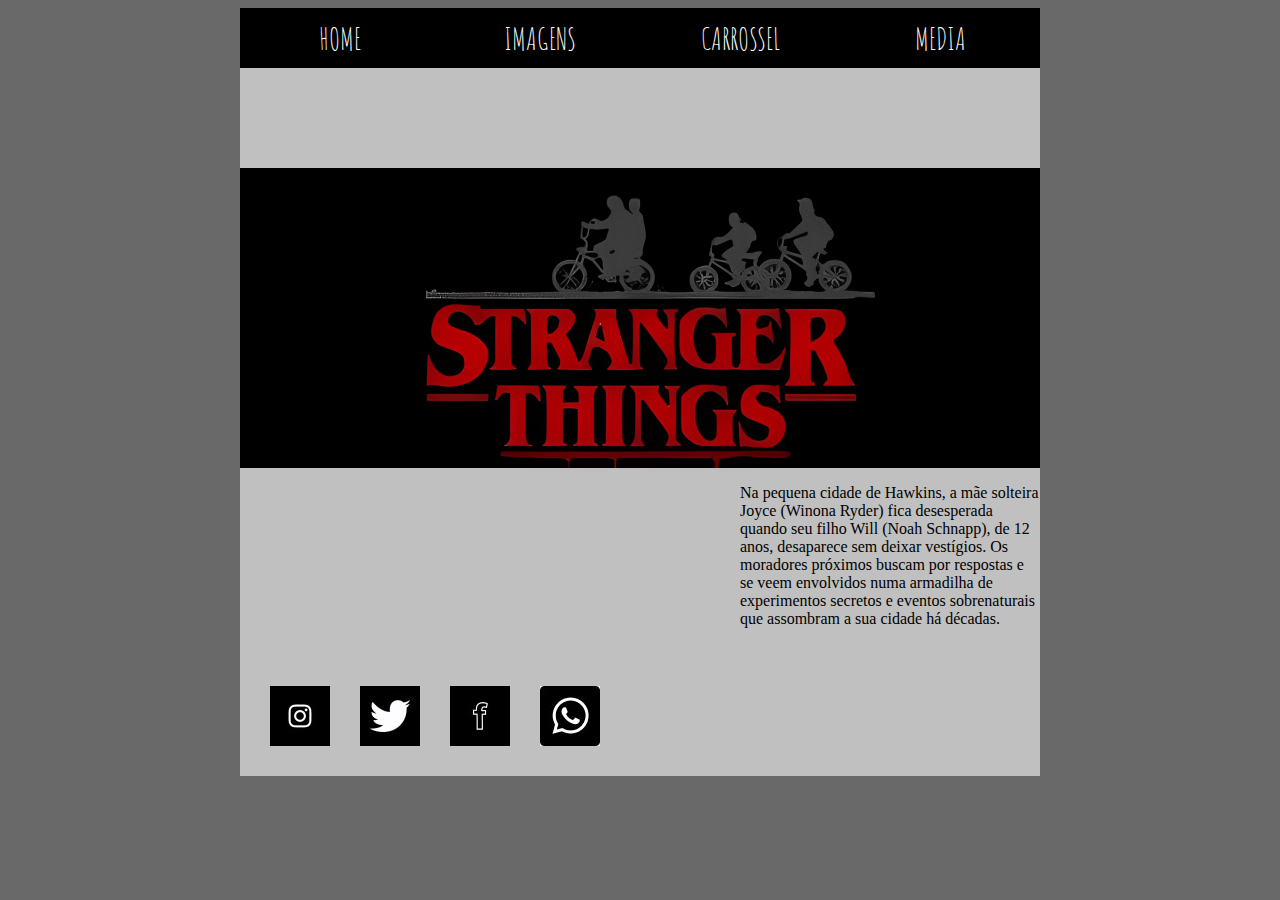
<file: index.HTML>
<!DOCTYPE html>
<html lang="PT-BR">
<head>
    <meta charset="UTF-8">
    <meta http-equiv="X-UA-Compatible" content="IE=edge">
    <meta name="viewport" content="width=device-width, initial-scale=1.0">
   <link rel="stylesheet" href="Css/Estilo.css"> 
<link rel="shortcut icon" href="Imagens/4balãozinho cortado.png" type="image/x-icon">

  
   <link rel="preconnect" href="https://fonts.googleapis.com">
   <link rel="preconnect" href="https://fonts.gstatic.com" crossorigin>
   <link href="https://fonts.googleapis.com/css2?family=Amatic+SC&display=swap" rel="stylesheet">

    <title>Página 1</title>
</head>
<body>
    <div class="a1">
<div class="a2"><a href="index.HTML">HOME</a></div>
<div class="a2"><a href="Página02.HTML">IMAGENS</a></div>
<div class="a2"><a href="Página03.HTML">CARROSSEL</a></div>
<div class="a2"><a href="Página04.HTML">MEDIA</a></div>
<div class="a3"></div>
<div class="a4"><img src="Imagens/Logo do st02 cortada e melhorada.png" alt=""></div>
<div class="a5"><p>Na pequena cidade de Hawkins, a mãe solteira Joyce (Winona Ryder) fica desesperada quando seu filho Will (Noah Schnapp), de 12 anos, desaparece sem deixar vestígios. Os moradores próximos buscam por respostas e se veem envolvidos numa armadilha de experimentos secretos e eventos sobrenaturais que assombram a sua cidade há décadas. 

</p></div>
<div class="a6"><a href="https://www.instagram.com/"><img src="Imagens/Logo do insta.jpg" alt=""></a></div>
<div class="a6"><a href="https://twitter.com/i/flow/login?input_flow_data=%7B%22requested_variant%22%3A%22eyJsYW5nIjoicHQifQ%3D%3D%22%7D"><img src="Imagens/Logo do twitter.jpg" alt=""></a></div>
<div class="a6"><a href="https://pt-br.facebook.com/"><img src="Imagens/Logo do face.jpg" alt=""></a></div>
<div class="a6"><a href="https://www.whatsapp.com/?lang=pt_br"><img src="Imagens/Logo do whats.jpg" alt=""></a></div>
    </div>

</body>
</html>
</file>
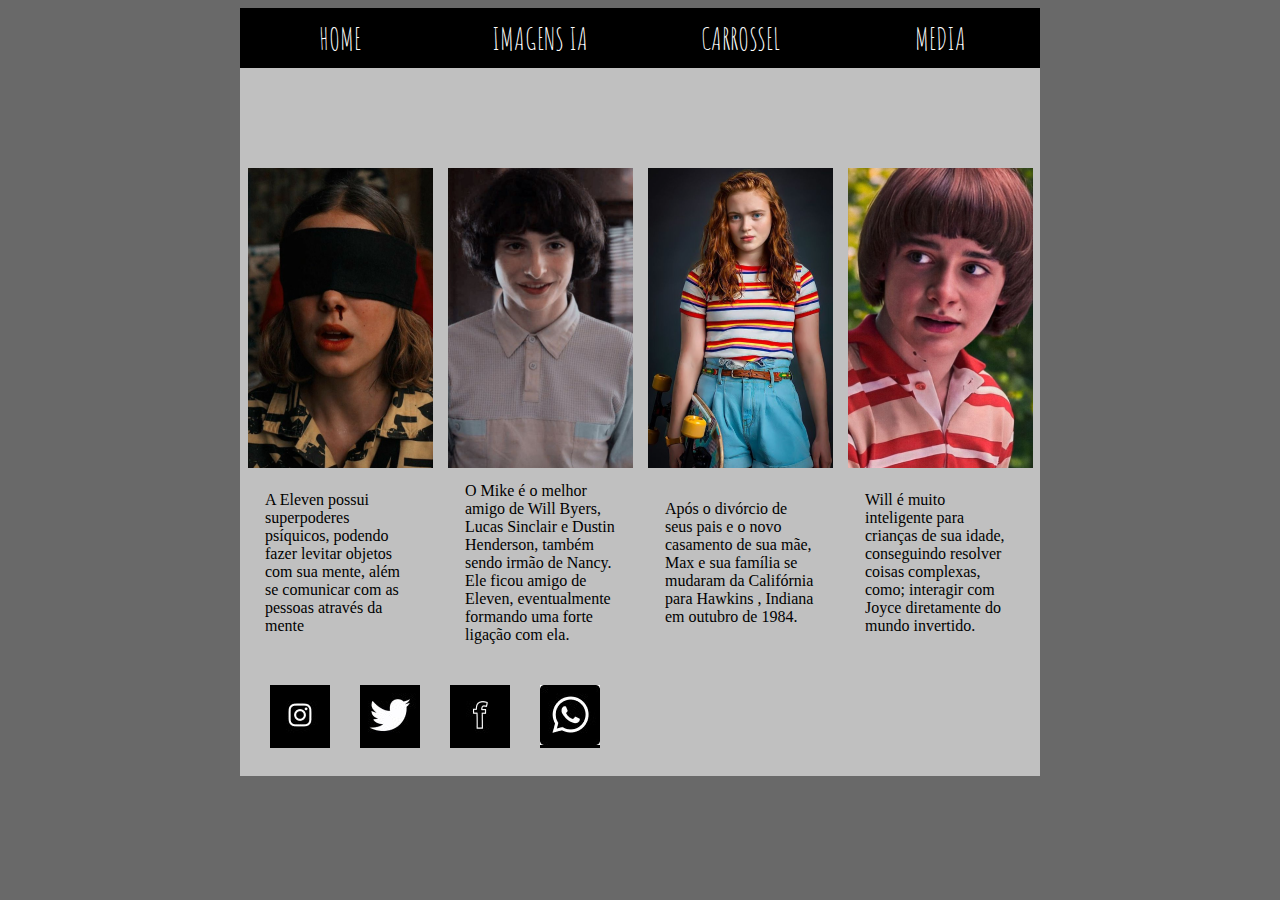
<file: Página02.HTML>
<!DOCTYPE html>
<html lang="PT-BR">
<head>
    <meta charset="UTF-8">
    <meta http-equiv="X-UA-Compatible" content="IE=edge">
    <meta name="viewport" content="width=device-width, initial-scale=1.0">
<link rel="stylesheet" href="Css/Estilo2.css">
<link rel="shortcut icon" href="Imagens/4balãozinho cortado.png" type="image/x-icon">

<link rel="preconnect" href="https://fonts.googleapis.com">
<link rel="preconnect" href="https://fonts.gstatic.com" crossorigin>
<link href="https://fonts.googleapis.com/css2?family=Amatic+SC&display=swap" rel="stylesheet">
    
    <title>Página 2</title>
</head>
<body>
<div class="x0">
    <div class="z1"><a href="index.HTML">HOME</a></div>
    <div class="z1"><a href="Página02.HTML">IMAGENS IA</a></div>
    <div class="z1"><a href="Página03.HTML">CARROSSEL</a></div>
    <div class="z1"><a href="Página04.HTML">MEDIA</a></div>
</div>
<div class="x1"></div>
<div class="x2">
    <div class="z2"><img src="Imagens/Imagem 4k da 11 cortada.png" alt=""></div>
    <div class="z2"><img src="Imagens/Imagem 4k do mike cortada.png" alt=""></div>
    <div class="z2"><img src="Imagens/Imagem 4k da max cortada.png" alt=""></div>
    <div class="z2"><img src="Imagens/Imagem 4k do will cortada .png" alt=""></div>
</div>
<div class="x3">
    <div class="z3"><p>A Eleven possui superpoderes psíquicos, podendo fazer levitar objetos com sua mente, além se comunicar com as pessoas através da mente</p></div>
    <div class="z3"><p>O Mike é o melhor amigo de Will Byers, Lucas Sinclair e Dustin Henderson, também sendo irmão de Nancy. Ele ficou amigo de Eleven, eventualmente formando uma forte ligação com ela. </p></div>
    <div class="z3"><p>Após o divórcio de seus pais e o novo casamento de sua mãe, Max e sua família se mudaram da Califórnia para Hawkins , Indiana em outubro de 1984.</p></div>
    <div class="z3"><p>Will é muito inteligente para crianças de sua idade, conseguindo resolver coisas complexas, como; interagir com Joyce diretamente do mundo invertido.</p></div>
</div>
<div class="x4">
    <div class="z4"><a href="https://www.instagram.com/"><img src="Imagens/Logo do insta.jpg" alt=""></a></div>
    <div  class="z4"><a href="https://twitter.com/i/flow/login?input_flow_data=%7B%22requested_variant%22%3A%22eyJsYW5nIjoicHQifQ%3D%3D%22%7D"><img src="Imagens/Logo do twitter.jpg" alt=""></a></div>
    <div  class="z4"><a href="https://pt-br.facebook.com/"><img src="Imagens/Logo do face.jpg" alt=""></a></div>
    <div  class="z4"><a href="https://www.whatsapp.com/?lang=pt_br"><img src="Imagens/Logo do whats.jpg" alt=""></a></div>
</div>
</body>
</html>
</file>
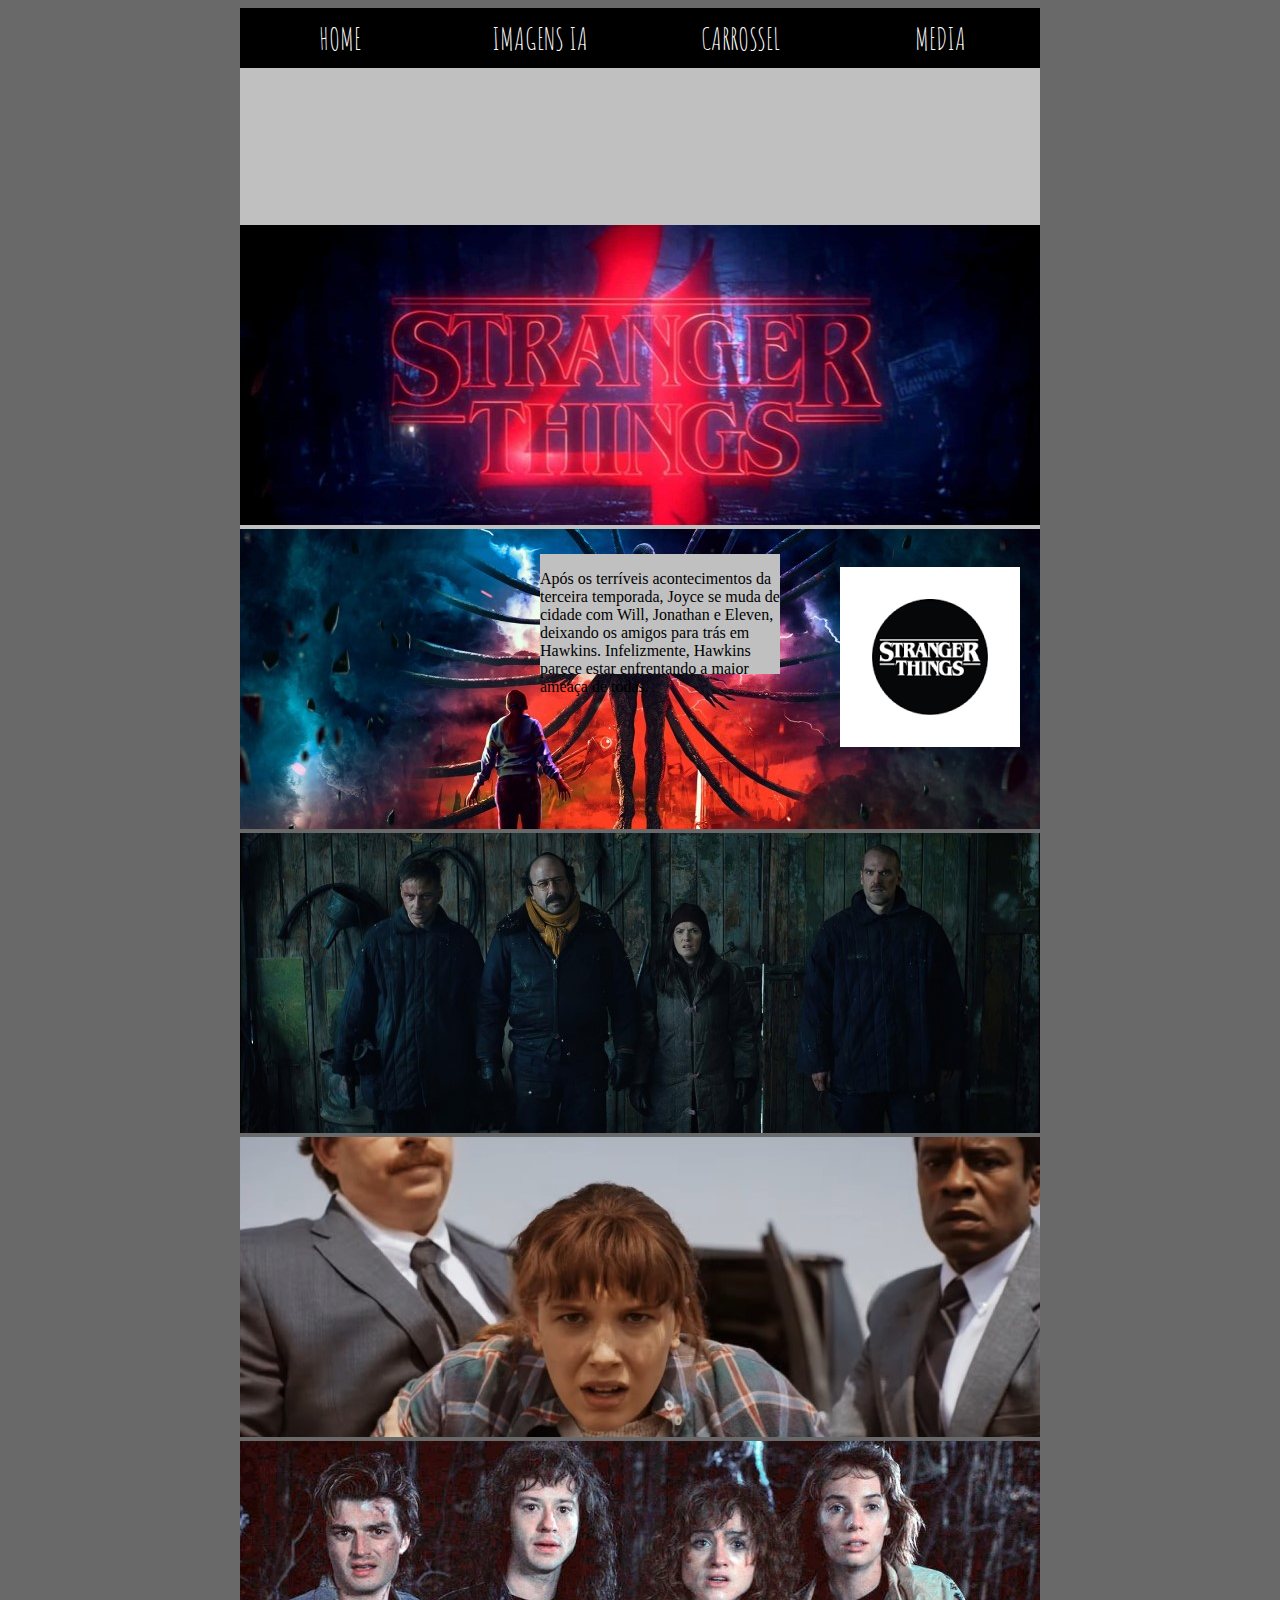
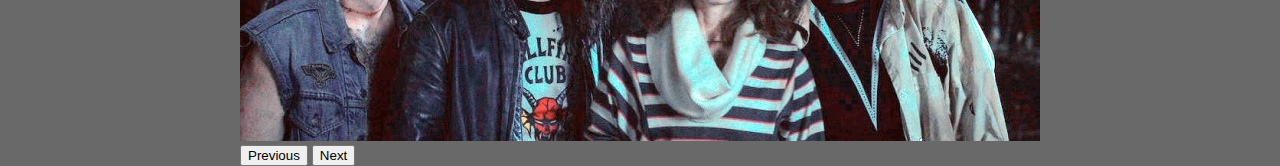
<file: Página03.html>
<!doctype html>
<html lang="PT-BR">
  <head>
    <meta charset="utf-8">
    <meta name="viewport" content="width=device-width, initial-scale=1">

<link rel="shortcut icon" href="Imagens/4balãozinho cortado.png" type="image/x-icon">
<link rel="preconnect" href="https://fonts.googleapis.com">
<link rel="preconnect" href="https://fonts.gstatic.com" crossorigin>
<link href="https://fonts.googleapis.com/css2?family=Amatic+SC&display=swap" rel="stylesheet">

<link href="https://cdn.jsdelivr.net/npm/bootstrap@5.3.0-alpha3/dist/css/bootstrap.min.css" rel="stylesheet" integrity="sha384-KK94CHFLLe+nY2dmCWGMq91rCGa5gtU4mk92HdvYe+M/SXH301p5ILy+dN9+nJOZ" crossorigin="anonymous">

<link rel="stylesheet" href="Css/Estilo3.css">
    <title>Página 3</title>

  </head>
  <body>
    <div class="x0">
        
        <div class="x1"><a href="index.HTML">HOME</a></div>
        <div class="x1"><a href="Página02.HTML">IMAGENS IA</a></div>
        <div class="x1"><a href="Página03.HTML">CARROSSEL</a></div>
        <div class="x1"><a href="Página04.HTML">MEDIA</a></div>
        <div class="x2"></div>
        <div class="x3">
          <div id="carouselExample" class="carousel slide">
            <div class="carousel-inner">
              <div class="carousel-item active">
                <img src="Imagens/Imagem carrossel 1.jpg" class="d-block w-100" alt="...">
              </div>
              <div class="carousel-item">
                <img src="Imagens/Imagem carrossel 2.jpg" class="d-block w-100" alt="...">
              </div>
              <div class="carousel-item">
                <img src="Imagens/Imagem carrossel 3.jpg" class="d-block w-100" alt="...">
              </div>
              <div class="carousel-item">
                <img src="Imagens/Imagem carrossel 4.jpg" class="d-block w-100" alt="...">
              </div>
              <div class="carousel-item">
                <img src="Imagens/Imagem carrossel 5.jpg" class="d-block w-100" alt="...">
              </div>
              
            </div>
            <button class="carousel-control-prev" type="button" data-bs-target="#carouselExample" data-bs-slide="prev">
              <span class="carousel-control-prev-icon" aria-hidden="true"></span>
              <span class="visually-hidden">Previous</span>
            </button>
            <button class="carousel-control-next" type="button" data-bs-target="#carouselExample" data-bs-slide="next">
              <span class="carousel-control-next-icon" aria-hidden="true"></span>
              <span class="visually-hidden">Next</span>
            </button>
          </div>
        </div>
        <div class="x4"><p>Após os terríveis acontecimentos da terceira temporada, Joyce se muda de cidade com Will, Jonathan e Eleven, deixando os amigos para trás em Hawkins. Infelizmente, Hawkins parece estar enfrentando a maior ameaça de todas.</p></div>
        <div class="x5"><img src="Imagens/Simbolo de stranger things.png" alt=""></div>

    </div>




    <script src="https://cdn.jsdelivr.net/npm/bootstrap@5.3.0-alpha3/dist/js/bootstrap.bundle.min.js" integrity="sha384-ENjdO4Dr2bkBIFxQpeoTz1HIcje39Wm4jDKdf19U8gI4ddQ3GYNS7NTKfAdVQSZe" crossorigin="anonymous"></script>
  </body>
</html>
</file>
<file: Css/Estilo.css>
body{
    background-color: dimgray;
}
.a1{
    width: 800px;
    height: 768px;
    background-color: silver;
    margin: auto;
    flex-wrap: wrap;
    display: flex;

}
.a2{
    width: 200px;
    height: 60px;
    background-color: black;
    font-family: 'Amatic SC', cursive;
    color: aliceblue;
    display: flex;
    justify-content: center;
    align-items: center;
}
.a3{
    width: 800px;
    height: 100px;
    background-color: silver;
}
.a4{
    width: 800px;
    height: 300px;
    background-color: black;
}
.a5{
    width: 800px;
    height: 308px;
    background-color: silver;
   margin-left: 500px;
   
   
   
   
}
.a6{
    width: 60px;
    height: 60px;
    background-color: black;
    margin-left: 30px;
    margin-top: -90px;
    margin-bottom: 30px;
}

a{color: white;font-size: 30px;}
a:link{text-decoration: none;}
a:hover{color: yellow;}
</file>
<file: Css/Estilo2.css>
body{
    background-color: dimgray;
}
.x0{
    width: 800px;
    height: 60px;
    background-color: black;
    margin: auto;
    display: flex;
    flex-wrap: wrap;
    font-family: 'Amatic SC', cursive;
    color: aliceblue;
   
}
.x1{
    width: 800px;
    height: 100px;
    background-color: silver;
    margin: auto;
}
.x2{
    width: 800px;
    height: 300px;
    background-color: silver;
    margin: auto;
    display: flex;
    flex-wrap: wrap;
    justify-content: space-around;
}
.x3{
    width: 800px;
    height: 150px;
    background-color: silver;
    margin: auto;
    flex-wrap: wrap;
    display: flex;
    justify-content: space-around;
}
.x4{
    width: 800px;
    height: 158px;
    background-color: silver;
  margin: auto;
  display: flex;
  flex-wrap: wrap;
  

}
.z1{
    width: 200px;
    height: 60px;
    background-color: black;
    color: aliceblue;
    display: flex;
    justify-content: center;
    align-items: center;
}
.z2{
    width: 185px;
    height: 300px;
    background-color: silver;
    display: flex;
    
    justify-content: center;
    align-items: center;
}
.z3{
    width: 150px;
    height: 150px;
    background-color: silver;
   display: flex;
    margin-top: 20px;
  justify-content: center;
   align-items: center;
}
.z4{
    width: 60px;
    height: 60px;
    background-color: rgb(0, 0, 0);
    display: flex;
    margin-left: 30px;
    justify-content: center;
    align-items: center;
    margin-top: 70px;
    
}
a{color: white;font-size: 30px;}
a:link{text-decoration: none;}
a:hover{color: yellow;}
</file>
<file: Css/Estilo3.css>
body{
   background-color: dimgray;
}
.x0{
    width: 800px;
    height: 768px;
    background-color: silver;
    margin: auto;
    display: flex;
    flex-wrap: wrap;
}
.x1{
    width: 200px;
    height: 60px;
    background-color: black;
    font-family: 'Amatic SC', cursive;
    color: aliceblue;
    display: flex;
    justify-content: center;
    align-items: center;
    
}
.x2{
    width: 800px;
    height: 100px;
    background-color: silver;
}
.x3{
    width: 800px;
    height: 300px;
    background-color: silver;
}
.x4{
    width: 240px;
    height: 120px;
    background-color: silver;
    margin-left: 300px;

}
.x5{
    width: 180px;
    height: 180px;
    background-color: cadetblue;
    margin-left: 600px;
   margin-top: -135px;
}
a{color: white;font-size: 30px;}
a:link{text-decoration: none;}
a:hover{color: yellow;}
</file>
